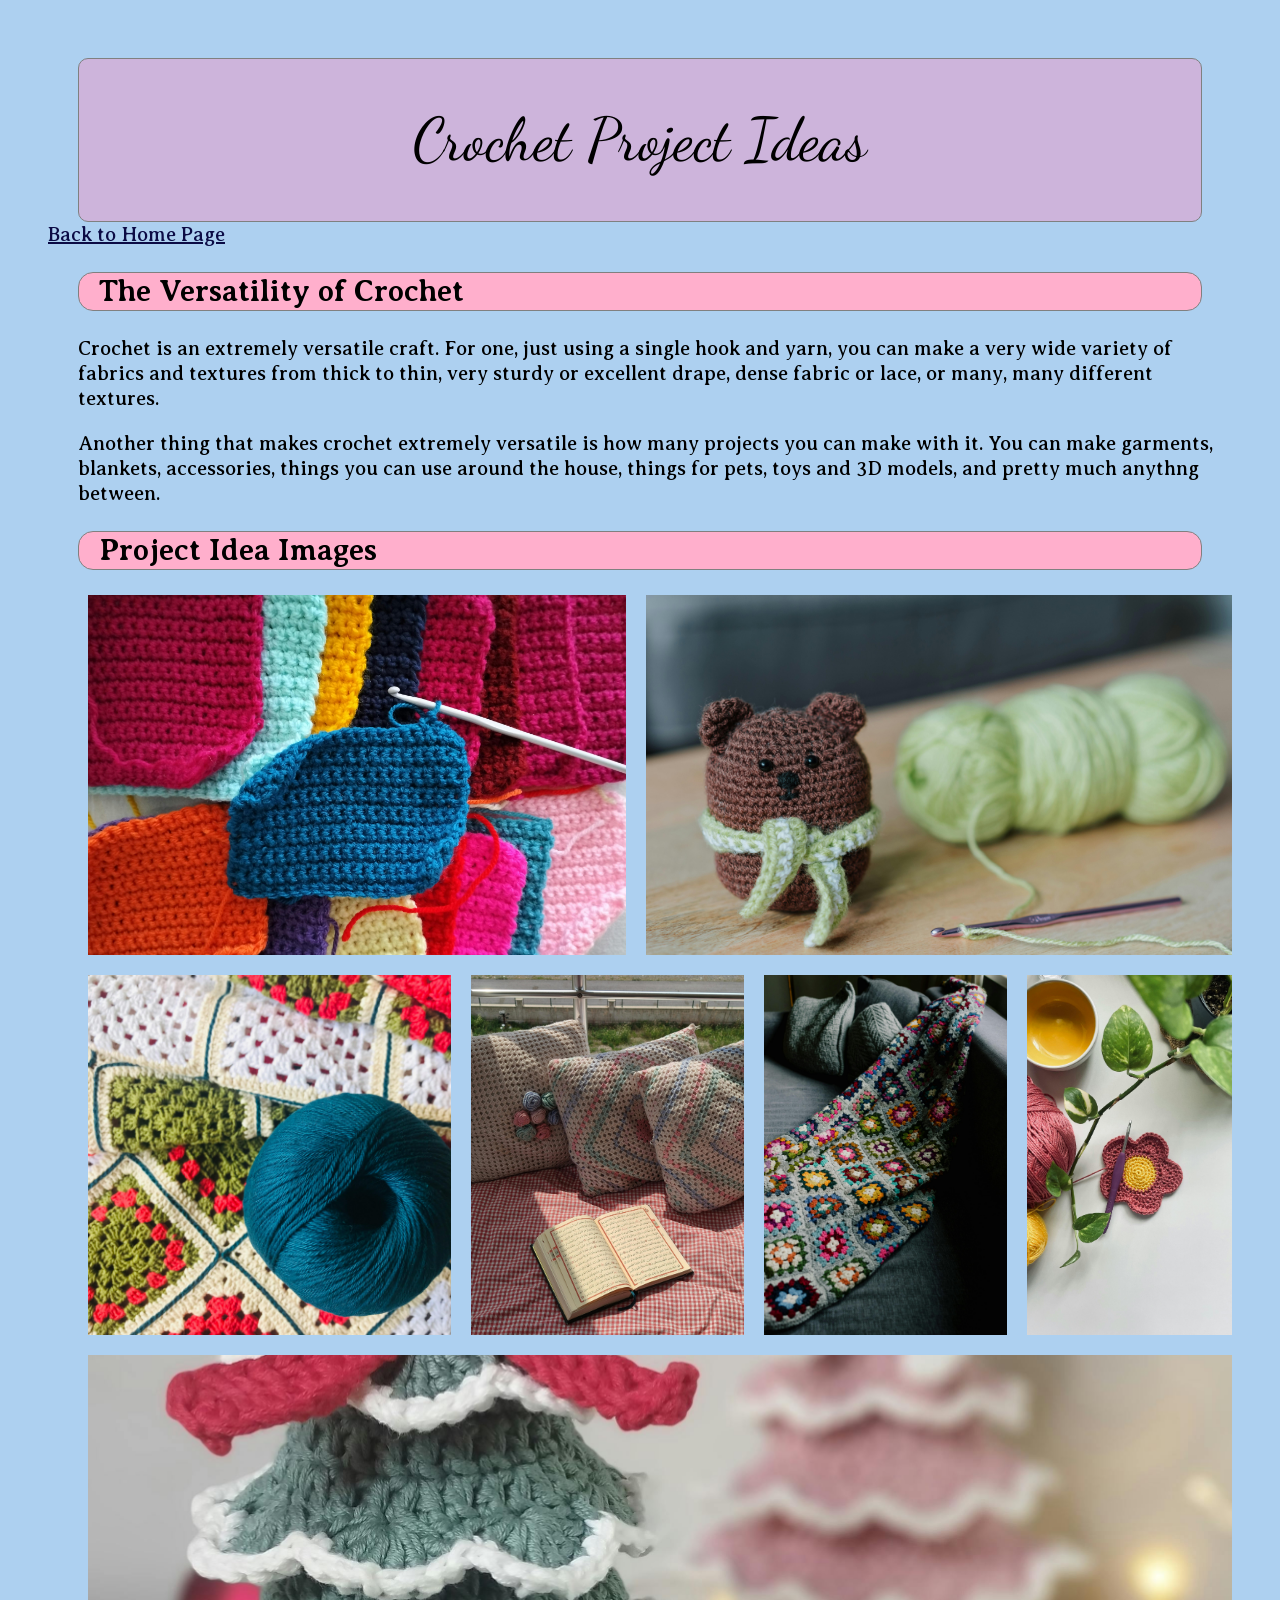
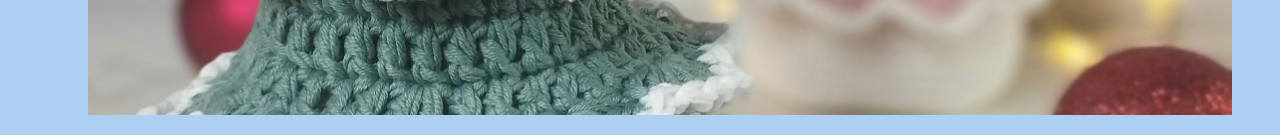
<file: project_ideas.html>
<!DOCTYPE html> 
<html> 
<head> 
  <meta charset="utf=8">
  <title>Unit 5 Project </title> 
  <link rel="stylesheet" href="style.css">
  <link href="https://fonts.googleapis.com/css2?family=Averia+Serif+Libre:ital,wght@0,300;0,400;0,700;1,300;1,400;1,700&family=Dancing+Script:wght@400..700&display=swap" rel="stylesheet">
    <meta name="viewport" content="width=device-width" initial-scale=1.0>
  <link rel="preconnect" href="https://fonts.googleapis.com">
  <link rel="preconnect" href="https://fonts.gstatic.com" crossorigin>
</head>
<body class="averia-serif-libre-regular"> 
<header> 
  <h1 class="dancing-script"> Crochet Project Ideas</h1>
</header>
  <nav>
  <a href="index.html">Back to Home Page</a>
  </nav>
<main>
<section>
  <h2>The Versatility of Crochet</h2>
  <p>Crochet is an extremely versatile craft. For one, just using a single hook and yarn, you can make a very wide variety of fabrics and textures from thick to thin, very sturdy or excellent drape, dense fabric or lace, or many, many different textures. </p> 
  <p>Another thing that makes crochet extremely versatile is how many projects you can make with it. You can make garments, blankets, accessories, things you can use around the house, things for pets, toys and 3D models, and pretty much anythng between. </p>
  <h2>Project Idea Images</h2>
<ul class="gallerywrapper">
  <li><img src="dishcloth_image.jpg" alt="Crochet dishcloths">
  <!--https://www.pexels.com/photo/patchwork-28125265/ --></li> 
  
  <li><img src="amigurumi.jpg" alt="A small crocheted animal">
  <!-- https://www.pexels.com/photo/close-up-view-of-a-knitted-teddy-bear-4792086/ --></li>
  
  <li><img src="grnny_square_image.jpg" alt="Various colored crochet squares">
<!--https://www.pexels.com/photo/blue-yarn-role-on-a-crochet-mat-6463349/ --></li>
  
  <li><img src="pillowcase_image.jpg" alt="Crocheted pillowcases">
<!--https://www.pexels.com/photo/cozy-outdoor-reading-nook-with-open-book-30155623/ --> </li>
  
  <li><img src="blanket_image.jpg" alt="A crocheted blanket made up of different colored squares">
  <!-- https://www.pexels.com/photo/blanket-with-pattern-on-gray-sofa-5806980/ --> </li>
  
  <li><img src="flower_image.jpg" alt="A flat crocheted flower">
  <!-- https://www.pexels.com/photo/red-and-yellow-floral-crochet-and-hook-on-white-table-12999714/ --> </li>
  
  <li><img src="tree_image.jpg" alt="A crocheted christmas tree">
  <!-- https://www.pexels.com/photo/handmade-crochet-christmas-tree-with-star-topper-34177660/ --></li>
</ul>
</div>
</body> 
</html>
</file>
<file: style.css>
body { 
    font-size: 20px;
	background-color: #add0f0;
	padding-top: 50px;
    padding-left: 40px;
    padding-right: 40px;
	transition: all 0.3s ease;
} 
.wrapper { 
    display: flex;
	flex-direction: row;
	gap: 30px;
	align-items: start;
} 
.sidebar { 
	border-right: 2px solid #0b0b45;
	border-radius: 15px;
	background-color: #91bce3;
	padding-right: 20px;
	position: sticky;
	top: 0;
	margin-left: 30px;
	transition: all 0.3s ease;
	overflow: hidden;
	width: 0;
	opacity: 0;
	display: none;
} 

header {
	text-align: center;
	background-color: #cdb4db;
	padding-top: 5px;
	padding-bottom: 5px;
	margin-left: 30px;
	margin-right: 30px;
	border-radius: 10px;
	font-size: 30px;
	border: 1px solid grey;
	transition: all 0.3s ease;
} 
figure { 
	float: left;
} 
iframe {
	max-width: 100%;
} 
img { 
    width: 100%;
} 
section { 
    clear: both;
} 
h2 { 
    background-color: #ffafcc;
	padding-left: 20px;
	border: 1px solid grey;
	border-radius: 15px;
	margin-right: 30px;
	margin-left: 30px;
	transition: all 0.3s ease;
} 
a {
	color: #0b0b45;
} 
.gallerywrapper { 
    display: flex;
	gap: 20px;
	flex-wrap: wrap;
} 
.gallerywrapper img { 
	max-height: 100%;
	min-width: 100%;
	object-fit: cover;
	vertical-align: bottom;
} 
.gallerywrapper li { 
    height: 40vh;
	flex-grow: 1;
	list-style-type: none;
} 
footer {
	background-color: #ffafcc;
	padding-top: 5px;
	padding-bottom: 5px;
	margin-left: 30px;
	margin-right: 3px;
	margin-top: 30px;
	margin-bottom: 30px;
	border: 1px solid black;
	border-radius: 20px;
	text-align: center;
	transition: all 0.3s ease;
} 

.dancing-script {
  font-family: "Dancing Script", cursive;
  font-optical-sizing: auto;
  font-weight: 200;
  font-style: normal;
}
.averia-serif-libre-regular {
  font-family: "Averia Serif Libre", serif;
  font-weight: 400;
  font-style: normal;
}
p {
	margin-left: 30px;
} 
h3{
	margin-left: 30px;
} 
@media (max-width: 600px) {
    .sidebar {
		width: 100%;
		position: static;
		padding-right: 0px;
	} 
	.wrapper { 
	    flex-direction: column;
		align-items: stretch;
	}
	header {
		margin-left: 0px;
		margin-right: 0px;
	} 
	body {
		font-size: 30px;
		padding: 0px;
	} 
	footer {
		margin-left: 0px;
		margin-right: 0px;
	} 
	.sidebar {
		margin-left: 0px;
		border-bottom: 2px solid #0b0b45;
		transition: all 0.3s ease;
	}
	h2 {
		margin-left: 0px;
		margin-right: 0px;
	}
	main {
		width: 100%;
	} 
	.open {
		height: 300px;
		opacity: 1;
		display: block;
		transition: all 0.3s ease;
	}
} 
body.dark {
	background-color: #0f222e;
	color: white;
} 

.dark .sidebar {
	background: #1c344d;
	color: white;
	border-right: 2px solid #a2d2ff;
} 

.dark header {
	background-color: #473352;
	color: white;
} 

.dark h2 {
	background-color: #542436;
	color: white;
}

.dark a {
	color: white;
}

.dark footer {
	background-color: #6b2a41;
	color: white;
} 

.dark h1{
	background-color: #473352;
	color: white;
	transition: all 0.3s ease;
}

	
#toggledarkmode {
	background-color: #cc87a0;
	border: 1px solid black;
	font-size: 20px;
	margin-left: 30px;
	margin-top: 10px;
	margin-bottom: 10px;
	border-radius: 6px;
} 
#sidebarbtn {
	background-color: #cc87a0;
	border: 1px solid black;
	font-size: 20px;
	border-radius: 6px;
	margin-top: 2SS0px;
}

@media (min-width: 601px){
    .main {
	    flex-grow: 1;
	    flex-basis: 0;
	    flex-shrink: 1;
    }
	.open {
	  width: 200px;
	  opacity: 1;
	  display: block;
	  transition: all 0.5s ease;
	}
}
</file>
